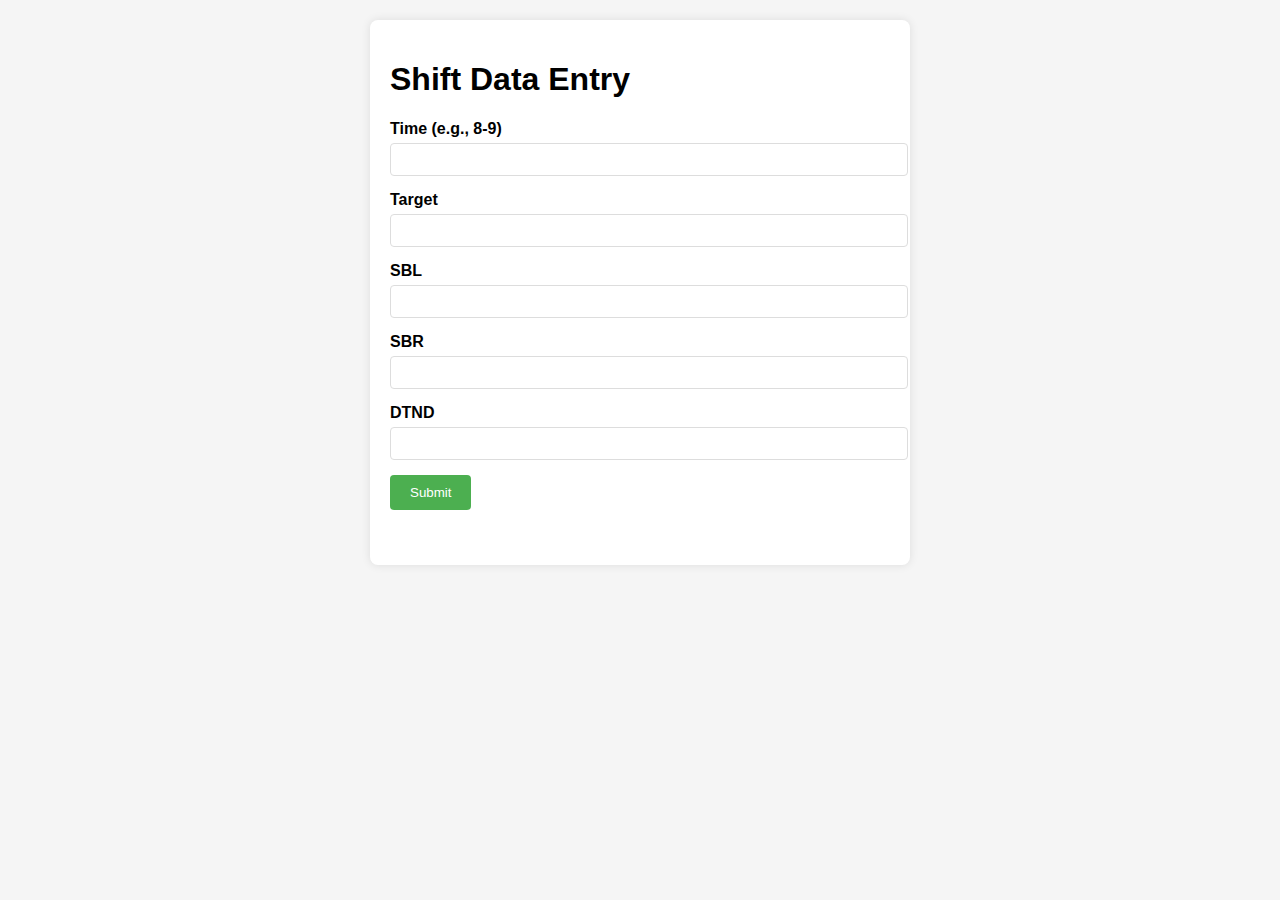
<file: index.html>
<!DOCTYPE html>
<html>
  <head>
    <meta charset="utf-8" />
    <title>Shift Data Entry</title>
    <link rel="stylesheet" href="styles.css" />
  </head>
  <body>
    <div class="container">
      <h1>Shift Data Entry</h1>
      <form id="dataForm">
        <!-- Input Fields -->
        <div class="form-group">
          <label for="time">Time (e.g., 8-9)</label>
          <input type="text" id="time" required />
        </div>
        <div class="form-group">
          <label for="target">Target</label>
          <input type="number" id="target" required />
        </div>
        <div class="form-group">
          <label for="sbl">SBL</label>
          <input type="number" id="sbl" required />
        </div>
        <div class="form-group">
          <label for="sbr">SBR</label>
          <input type="number" id="sbr" required />
        </div>
        <div class="form-group">
          <label for="dtnd">DTND</label>
          <input type="number" id="dtnd" required />
        </div>
        <button type="submit">Submit</button>
      </form>
      <div id="message"></div>
    </div>
    <script src="app.js"></script>
  </body>
</html>
</file>
<file: styles.css>
body {
  font-family: Arial, sans-serif;
  margin: 20px;
  background-color: #f5f5f5;
}

.container {
  max-width: 500px;
  margin: 0 auto;
  background: white;
  padding: 20px;
  border-radius: 8px;
  box-shadow: 0 0 10px rgba(0, 0, 0, 0.1);
}

.form-group {
  margin-bottom: 15px;
}

label {
  display: block;
  margin-bottom: 5px;
  font-weight: bold;
}

input {
  width: 100%;
  padding: 8px;
  border: 1px solid #ddd;
  border-radius: 4px;
}

button {
  background: #4caf50;
  color: white;
  padding: 10px 20px;
  border: none;
  border-radius: 4px;
  cursor: pointer;
}

button:hover {
  background: #45a049;
}

#message {
  margin-top: 15px;
  padding: 10px;
  border-radius: 4px;
}

.success {
  background: #d4edda;
  color: #155724;
}

.error {
  background: #f8d7da;
  color: #721c24;
}
</file>
